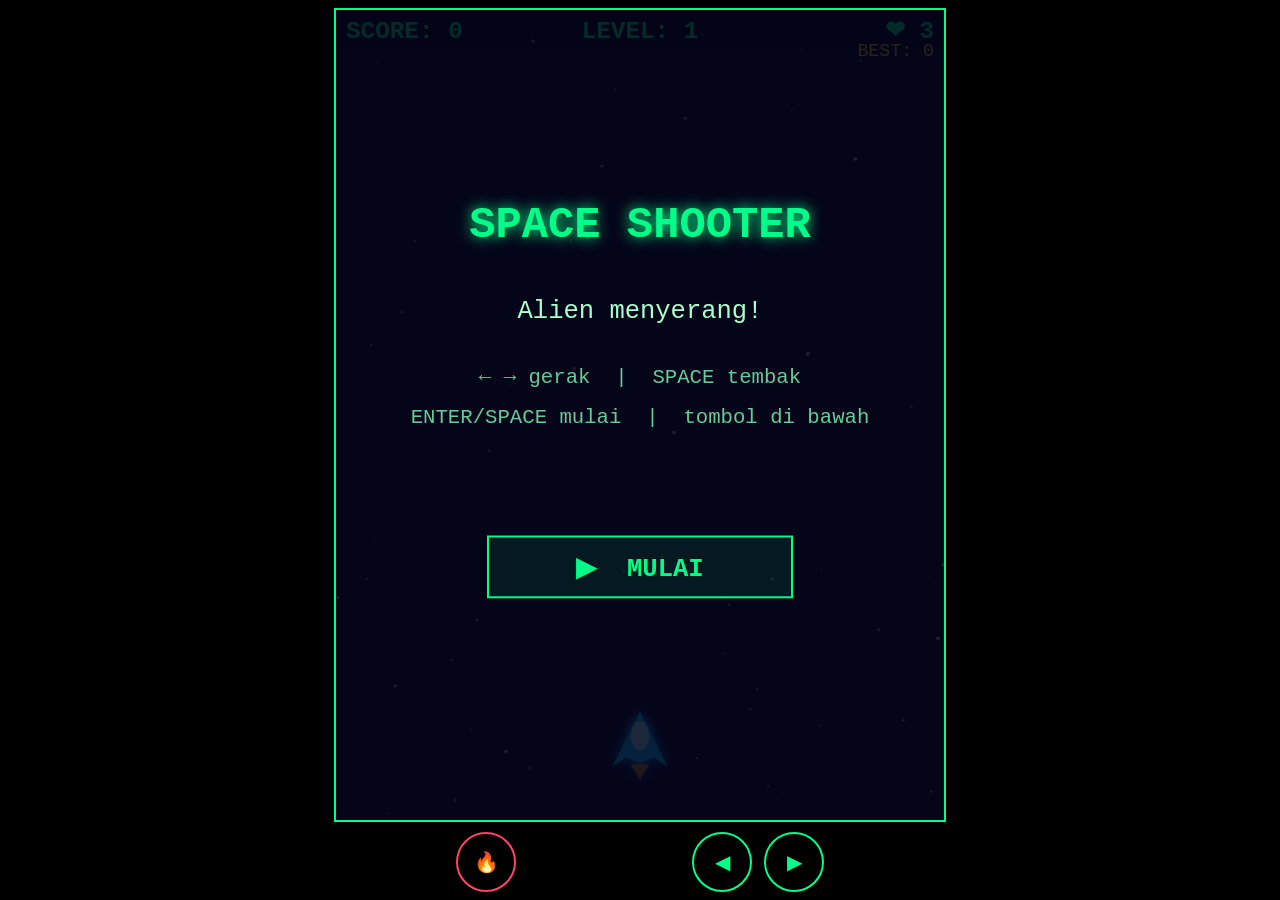
<file: index.html>
<!doctype html>
<html lang="id">
  <head>
    <meta charset="UTF-8" />
    <meta
      name="viewport"
      content="width=device-width, initial-scale=1.0, user-scalable=no"
    />
    <title>Space Shooter</title>
    <link rel="stylesheet" href="style.css" />
  </head>
  <body>
    <canvas id="gameCanvas"></canvas>

    <div id="controls">
      <button id="fireBtn">🔥</button>
      <div id="moveBtn">
        <button id="leftBtn">◀</button>
        <button id="rightBtn">▶</button>
      </div>
    </div>

    <script src="game.js"></script>
  </body>
</html>
</file>
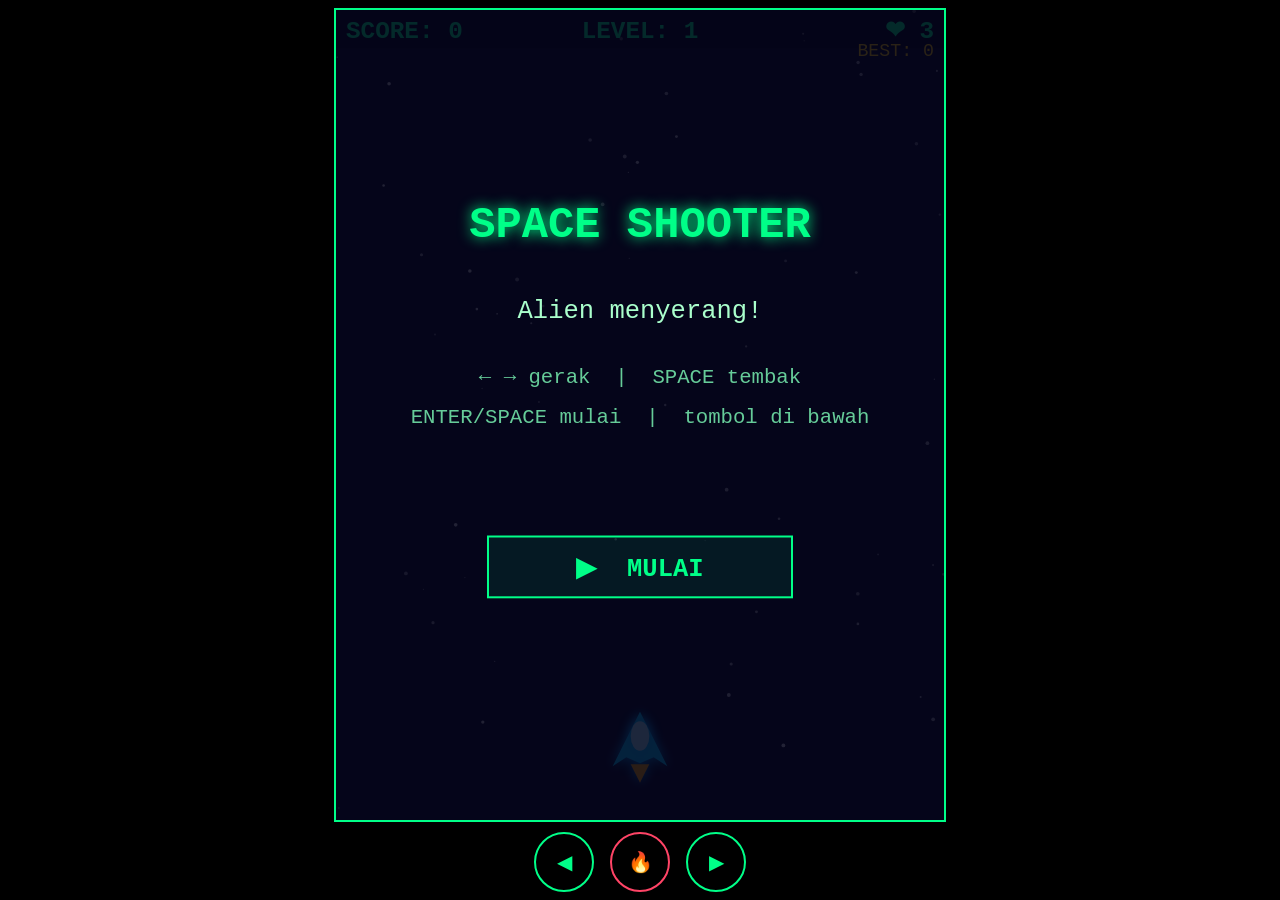
<file: space-game/index.html>
<!doctype html>
<html lang="id">
  <head>
    <meta charset="UTF-8" />
    <meta
      name="viewport"
      content="width=device-width, initial-scale=1.0, user-scalable=no"
    />
    <title>Space Shooter</title>
    <link rel="stylesheet" href="style.css" />
  </head>
  <body>
    <canvas id="gameCanvas"></canvas>

    <div id="controls">
      <button id="leftBtn">◀</button>
      <button id="fireBtn">🔥</button>
      <button id="rightBtn">▶</button>
    </div>

    <script src="game.js"></script>
  </body>
</html>
</file>
<file: style.css>
* {
  margin: 0;
  padding: 0;
  box-sizing: border-box;
  user-select: none;
}

body {
  background: #000;
  display: flex;
  flex-direction: column;
  align-items: center;
  justify-content: center;
  height: 100vh;
  overflow: hidden;
  font-family: "Courier New", monospace;
  gap: 10px;
}

canvas {
  display: block;
  border: 2px solid #00ff88;
}

#controls {
  display: flex;
  justify-content: space-between;
  align-items: center;
  width: min(400px, 100vw);
  padding: 0 16px;
}

#moveBtn {
  display: flex;
  gap: 12px;
}

#controls button {
  width: 60px;
  height: 60px;
  border-radius: 50%;
  border: 2px solid #00ff88;
  background: transparent;
  color: #00ff88;
  font-size: 20px;
  cursor: pointer;
  -webkit-tap-highlight-color: transparent;
  touch-action: manipulation;
}

#controls button:active {
  background: rgba(0, 255, 136, 0.3);
}

#fireBtn {
  border-color: #ff4466 !important;
  color: #ff4466 !important;
}

#fireBtn:active {
  background: rgba(255, 68, 102, 0.3) !important;
}
</file>
<file: space-game/style.css>
* {
  margin: 0;
  padding: 0;
  box-sizing: border-box;
  user-select: none;
}

body {
  background: #000;
  display: flex;
  flex-direction: column;
  align-items: center;
  justify-content: center;
  height: 100vh;
  overflow: hidden;
  font-family: "Courier New", monospace;
  gap: 10px;
}

canvas {
  display: block;
  border: 2px solid #00ff88;
}

#controls {
  display: flex;
  gap: 16px;
}

#controls button {
  width: 60px;
  height: 60px;
  border-radius: 50%;
  border: 2px solid #00ff88;
  background: transparent;
  color: #00ff88;
  font-size: 20px;
  cursor: pointer;
  -webkit-tap-highlight-color: transparent;
  touch-action: manipulation;
}

#controls button:active {
  background: rgba(0, 255, 136, 0.3);
}

#fireBtn {
  border-color: #ff4466 !important;
  color: #ff4466 !important;
}

#fireBtn:active {
  background: rgba(255, 68, 102, 0.3) !important;
}
</file>
